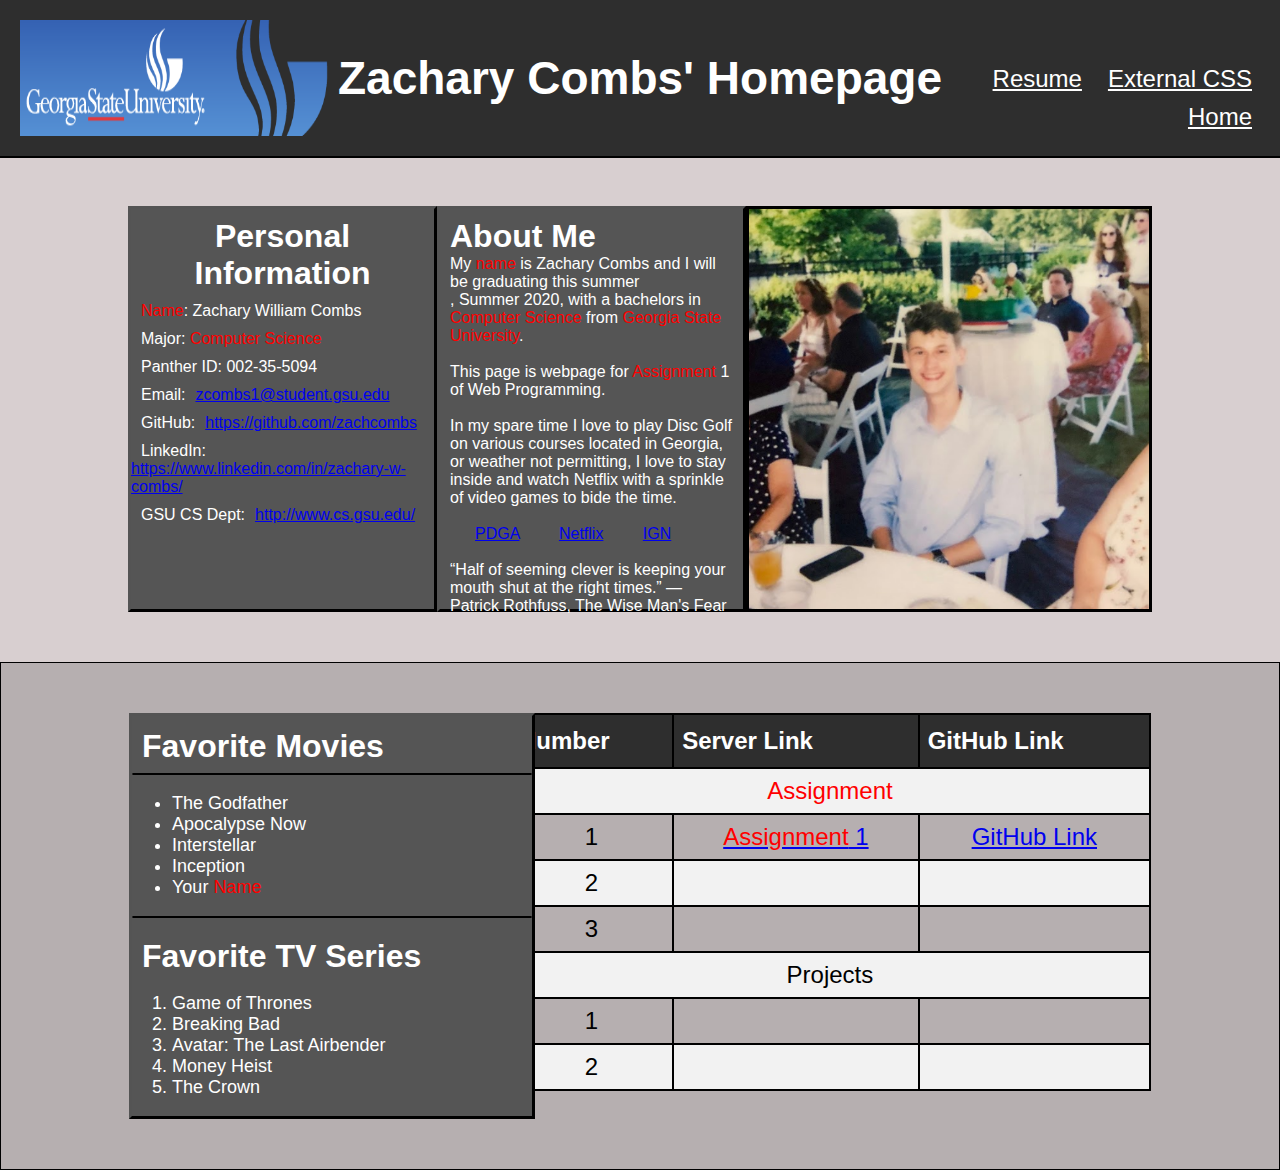
<file: Assignments/1/index.html>
<!DOCTYPE html>
<html lang="en">
    <head>
        <title>Zachary Combs Homepage</title>
        <link rel = 'stylesheet' href = 'styles.css'>
    </head>
    <body>
        <div class = 'header'>
            <div id = 'banner'>
                <img src = './gstate.png' alt = 'Georgia State University'>
                <h1>Zachary Combs' Homepage</h1>
                <div id = 'buttons'>
                    <a href = './styles.css'>External CSS</a>
                    <a href = './resume.html'>Resume</a>
                    <a href = './index.html'>Home</a>
                </div>
            </div>
        </div>
        <div class = 'content'>
            <div class = 'informationContainer'>
                <p class = 'information-header'>Personal Information</p>
                <div>
                    <p class = 'about-me'><span class = 'highlight'>Name</span>: Zachary William Combs</p>
                    <br>
                    <p class = 'about-me'>Major: <span class = 'highlight'>Computer Science</span></p>
                    <br>
                    <p class = 'about-me'>Panther ID: 002-35-5094</p>
                    <br>
                    <p class = 'about-me'>Email: </p><a href = 'mailto:zcombs1@student.gsu.edu'>zcombs1@student.gsu.edu</a>
                    <br>
                    <p class = 'about-me'>GitHub: </p><a href = 'https://github.com/zachcombs'>https://github.com/zachcombs</a>
                    <br>
                    <p class = 'about-me'>LinkedIn: </p><a href = 'https://www.linkedin.com/in/zachary-w-combs/'>https://www.linkedin.com/in/zachary-w-combs/</a>
                    <br>
                    <p class = 'about-me'>GSU CS Dept:</p><a href = 'http://www.cs.gsu.edu/'>http://www.cs.gsu.edu/</a>
                </div>
            </div>
            <div class = 'informationContainer'>
                <p class = 'information-header'>About Me</p>
                <br>
                <p>My <span class = 'highlight'>name</span> is Zachary Combs and I will be graduating this summer<br>, Summer 2020, with a bachelors in <span class = 'highlight'>Computer Science</span> from <span class = 'highlight'>Georgia State University</span>.<br><br></p>
                <p>This page is webpage for <span class = 'highlight'>Assignment</span> 1 of Web Programming.<br><br></p>
                <p>In my spare time I love to play Disc Golf on various courses located in Georgia, or weather not permitting, I love to stay inside and watch Netflix with a sprinkle of video games to bide the time.<br><br></p>
                <a href = 'https://www.pdga.com/' class = 'linkPadding'>PDGA</a>
                <a href = 'https://netflix.com' class = 'linkPadding'>Netflix</a>
                <a href = 'https://ign.com' class = 'linkPadding'>IGN</a>
                <br><br>
                <p>“Half of seeming clever is keeping your mouth shut at the right times.”
                    ― Patrick Rothfuss, The Wise Man's Fear</p>
            </div>
            <div id = 'imgContainer'>
                <img src="./me.png" alt="Photo of Zachary Combs">
            </div>
        </div>
        <div class = 'content2'>
            <div class = 'informationContainer'>
                <p class = information-header>Favorite Movies</p>
                <hr>
                <ul class = 'list'>
                    <li>The Godfather</li>
                    <li>Apocalypse Now</li>
                    <li>Interstellar</li>
                    <li>Inception</li>
                    <li>Your <span class = 'highlight'>Name</span></li>
                </ul>
                <hr>
                <p class = information-header>Favorite TV Series</p>
                <ol class = 'list'>
                    <li>Game of Thrones</li>
                    <li>Breaking Bad</li>
                    <li>Avatar: The Last Airbender</li>
                    <li>Money Heist</li>
                    <li>The Crown</li>
                </ol>
            </div>
            <div id = 'assignment-table'>
                <table id = 'assignments'>
                    <tr>
                        <th>Number</th>
                        <th>Server Link</th>
                        <th>GitHub Link</th>
                    </tr>
                    <tr>
                        <td colspan="3"><span class = 'highlight'>Assignment</span></td>
                    </tr>
                    <tr>
                        <td>1</td>
                        <td><a href = 'http://codd.cs.gsu.edu/~zcombs1/Assignments/1/index.html'><span class = 'highlight'>Assignment</span> 1</a></td>
                        <td><a href = 'https://github.com/zachcombs/WebProgramming/tree/master/Assignments/1'>GitHub Link</a></td>
                    </tr>
                    <tr>
                        <td>2</td>
                        <td></td>
                        <td></td>
                    </tr>
                    <tr>
                        <td>3</td>
                        <td></td>
                        <td></td>
                    </tr>
                    <tr>
                        <td colspan = '3'>Projects</td>
                    </tr>
                    <tr>
                        <td>1</td>
                        <td></td>
                        <td></td>
                    </tr>
                    <tr>
                        <td>2</td>
                        <td></td>
                        <td></td>
                    </tr>
                </table>
            </div>
        </div>
    </body>
</html>
</file>
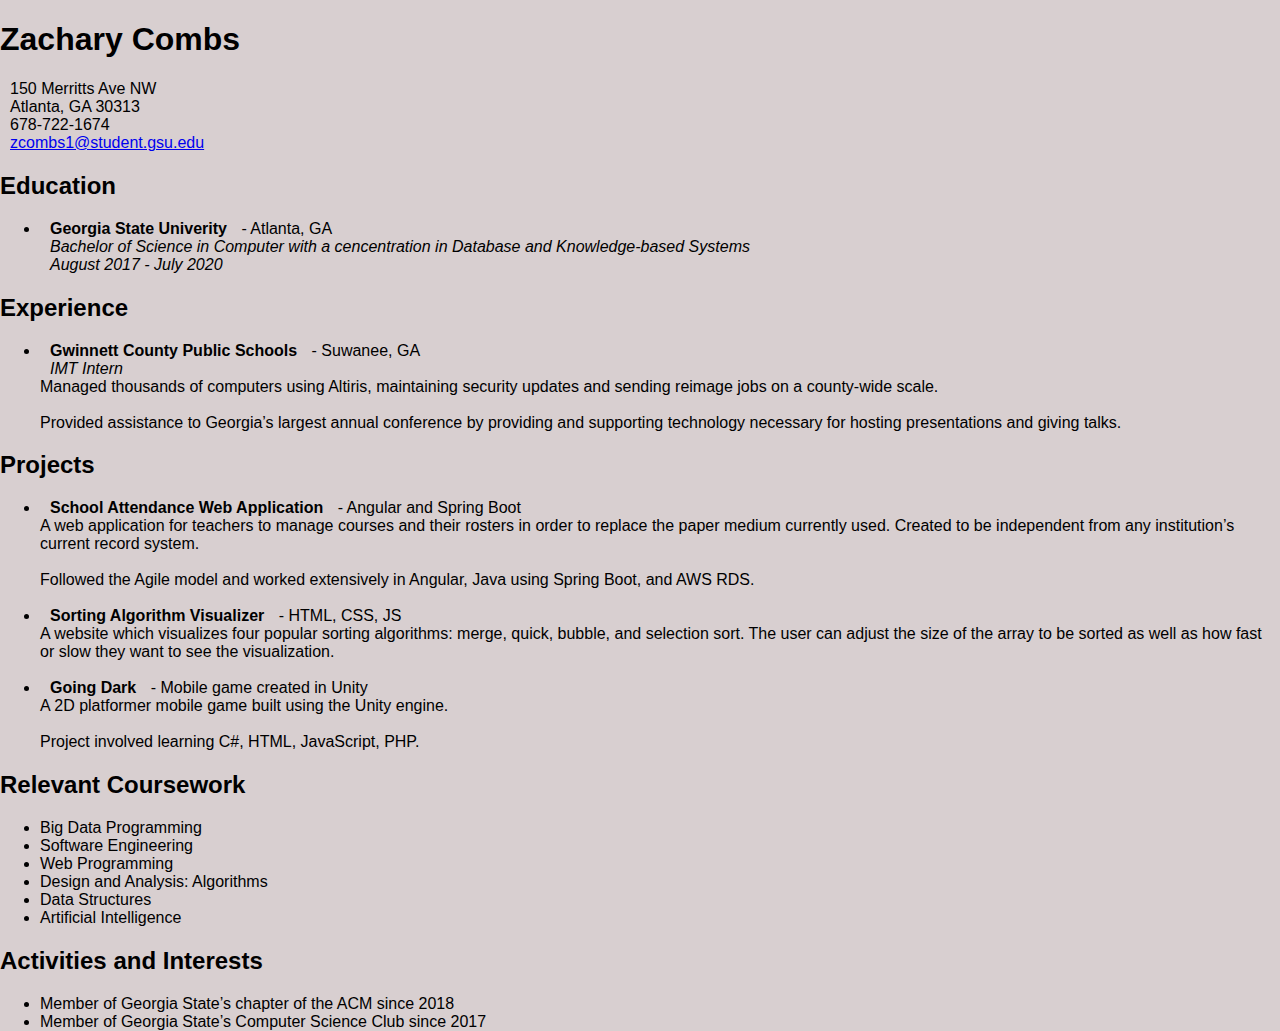
<file: Assignments/1/resume.html>
<!DOCTYPE html>
<html lang = 'en'>
    <head>
        <title>Zach's Resume</title>
        <link rel = 'stylesheet' href = 'styles.css'>
    </head>
    <body>
        <h1>Zachary Combs</h1>
        <p>150 Merritts Ave NW<br>Atlanta, GA 30313<br>678-722-1674<br><a href = 'mailto:zcombs1@student.gsu.edu'>zcombs1@student.gsu.edu</a></p>
        <h2>Education</h2>
        <ul>
            <li><p class = 'bold'>Georgia State Univerity</p> - Atlanta, GA<br><p class = 'italics'>Bachelor of Science in Computer  with a cencentration in Database and Knowledge-based Systems</p><br><p class = 'italics'>August 2017 - July 2020</p></li>
        </ul>
        <h2>Experience</h2>
        <ul>
            <li><p class = 'bold'>Gwinnett County Public Schools</p> - Suwanee, GA<br><p class = 'italics'>IMT Intern</p><br>Managed thousands of computers using Altiris, maintaining security updates and sending reimage jobs on a
                county-wide scale.<br><br>Provided assistance to Georgia’s largest annual conference by providing and supporting technology necessary for
                hosting presentations and giving talks.</li>
        </ul>
        <h2>Projects</h2>
        <ul>
            <li><p class = 'bold'>School Attendance Web Application</p> - Angular and Spring Boot<br>A web application for teachers to manage courses and their rosters in order to replace the paper medium currently
                used. Created to be independent from any institution’s current record system.<br><br>Followed the Agile model and worked extensively in Angular, Java using Spring Boot, and AWS RDS.<br><br>
            </li>
            <li><p class = 'bold'>Sorting Algorithm Visualizer</p> - HTML, CSS, JS<br>A website which visualizes four popular sorting algorithms: merge, quick, bubble, and selection sort. The user can
                adjust the size of the array to be sorted as well as how fast or slow they want to see the visualization.<br><br></li>
            <li><p class = 'bold'>Going Dark</p> - Mobile game created in Unity<br>A 2D platformer mobile game built using the Unity engine.<br><br>Project involved learning C#, HTML, JavaScript, PHP.</li>
        </ul>
        <h2>Relevant Coursework</h2>
        <ul>
            <li>Big Data Programming</li>
            <li>Software Engineering</li>
            <li>Web Programming</li>
            <li>Design and Analysis: Algorithms</li>
            <li>Data Structures</li>
            <li>Artificial Intelligence</li>
        </ul>
        <h2>Activities and Interests</h2>
        <ul>
            <li>Member of Georgia State’s chapter of the ACM since 2018</li>
            <li>Member of Georgia State’s Computer Science Club since 2017</li>
        </ul>
    </body>
</html>
</file>
<file: Assignments/1/styles.css>
.header {
    padding: 20px;
    text-align: left;
    background: #2e2e2e;
    color: white;
    outline-color: black;
    outline-width: 2px;
    outline-style: solid;
    font-size: 15px;
    display: flex;
    justify-content: space-between;
}

body {
    font-family: Arial;
    margin: 0;
    background-color: #d8cfd0;
    height: 100%;
}

html {
    height: 100%;
}

.highlight {
    color: red;
}

#buttons a{
    background-repeat: no-repeat;
    overflow: hidden;
    border: none;
    color: rgb(255, 255, 255);
    padding: 5px 8px;
    text-align: right;
    float: right;
    font-size: 24px;
    cursor: pointer;
    font-family: "Trebuchet MS", Arial, Helvetica, sans-serif;
    margin-left: 10px;
}

.buttonParent {
    display: inline-block;
}

p {
    margin: auto;
    margin-left: 10px;
    margin-right: 10px ;
    display: inline-block;
    font-size: 16px;
}

a:hover {
    background-color: lightblue;
}

#imgContainer img {
    height: 400px;
    width: 400px;
    border: 3px solid black;
    float: left;
}

#banner {
    width: 100%;
    display: flex;
    justify-content: space-between;
}

#banner img {
    width: 25%;
}

#banner div {
    width: 25%;
    margin-top: 40px;
}

#banner h1{
    font-family: "Trebuchet MS", Arial, Helvetica, sans-serif;
    font-size: 46px;
}

hr {
    border: 1px solid black;
    border-radius: 5px;
}

.content {
    height: auto;
    padding: 50px;
    padding-left: 10%;
    padding-right: 10%;
    
    display: flex;
    justify-content: space-between;
}

.content2 {
    height: auto; 
    padding: 50px;
    padding-left: 10%;
    padding-right: 10%;
    background-color: #b6afb0;
    border: 1px solid black;
}

#imgContainer {
    float: right;
}

.informationContainer {
    display: inline-block;
    background-color: rgb(85, 85, 85);
    color: white;
    border: black;
    border-style: outset;
    width: 400px;
    height: 400px;
}

.information-header {
    color: #ffffff;
    font-weight: bold;
    font-size: 32px;
    margin-top: 3%;
    text-align: center;
}

.linkPadding {
    padding-left: 35px;
}

.about-me {
    padding-top: 10px;
    text-align: left;
}

.favorite-lists {
    background-color: #2e2e2e;
    width: 20%;
    display: inline-block;
}

.list {
    font-size: 18px;
}

#movies ul {
    font-family: "Trebuchet MS", Arial, Helvetica, sans-serif;
    color: white;
}

#assignments {
    font-family: "Trebuchet MS", Arial, Helvetica, sans-serif;
    border-collapse: collapse;
    float: right;
    width: 150%;
    border: solid 2px black;
    font-size: 24px;
}

#assignments tr {
    text-align: center;
    width: 33%;
}

#assignments tr:nth-child(even) {
    background-color: #f2f2f2;
}

#assignments td, #assignments th {
    border: 2px solid rgb(0, 0, 0);
    padding: 8px;
}

#assignments tr:hover {
    background-color: #ddd;
}

#assignments th {
    padding-top: 12px;
    padding-bottom: 12px;
    text-align: left;
    background-color: #2e2e2e;
    color: white;
}

#assignment-table {
    float: right;
}

.bold {
    font-weight: bold;
}

.italics {
    font-style: italic;
}
</file>
